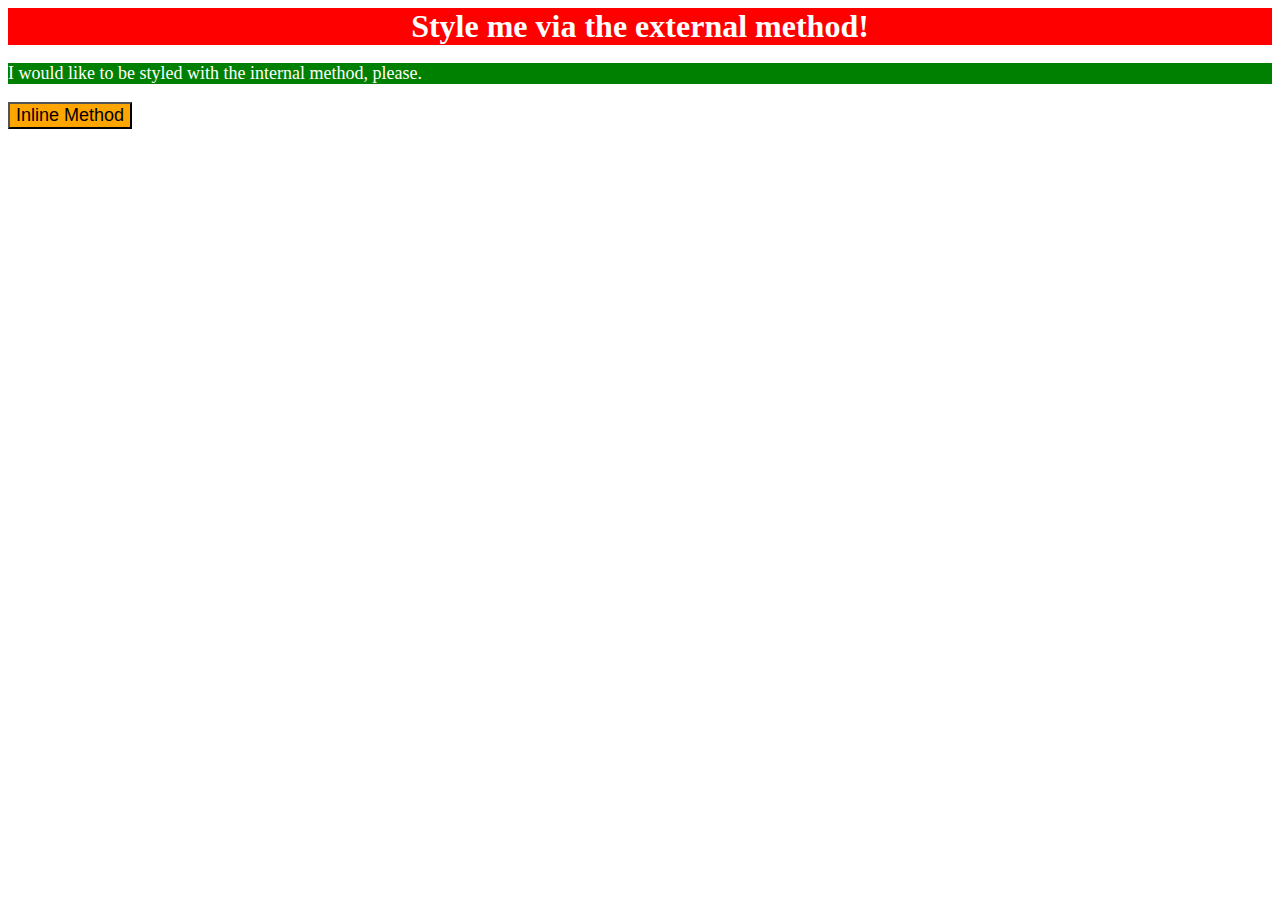
<file: foundations/intro-to-css/01-css-methods/index.html>
<!DOCTYPE html>
<html lang="en">
  <head>
    <meta charset="UTF-8">
    <meta http-equiv="X-UA-Compatible" content="IE=edge">
    <meta name="viewport" content="width=device-width, initial-scale=1.0">
    <link rel="stylesheet" href="styles.css">
    <title>Methods for Adding CSS</title>
    <style>
    p {background-color: green; color: white; font-size: 18px;}
    </style>
  </head>
  <body>
    <div>Style me via the external method!</div>
    <p>I would like to be styled with the internal method, please.</p>
    <button style="background-color: orange; font-size: 18px;">Inline Method</button>
  </body>
</html>
</file>
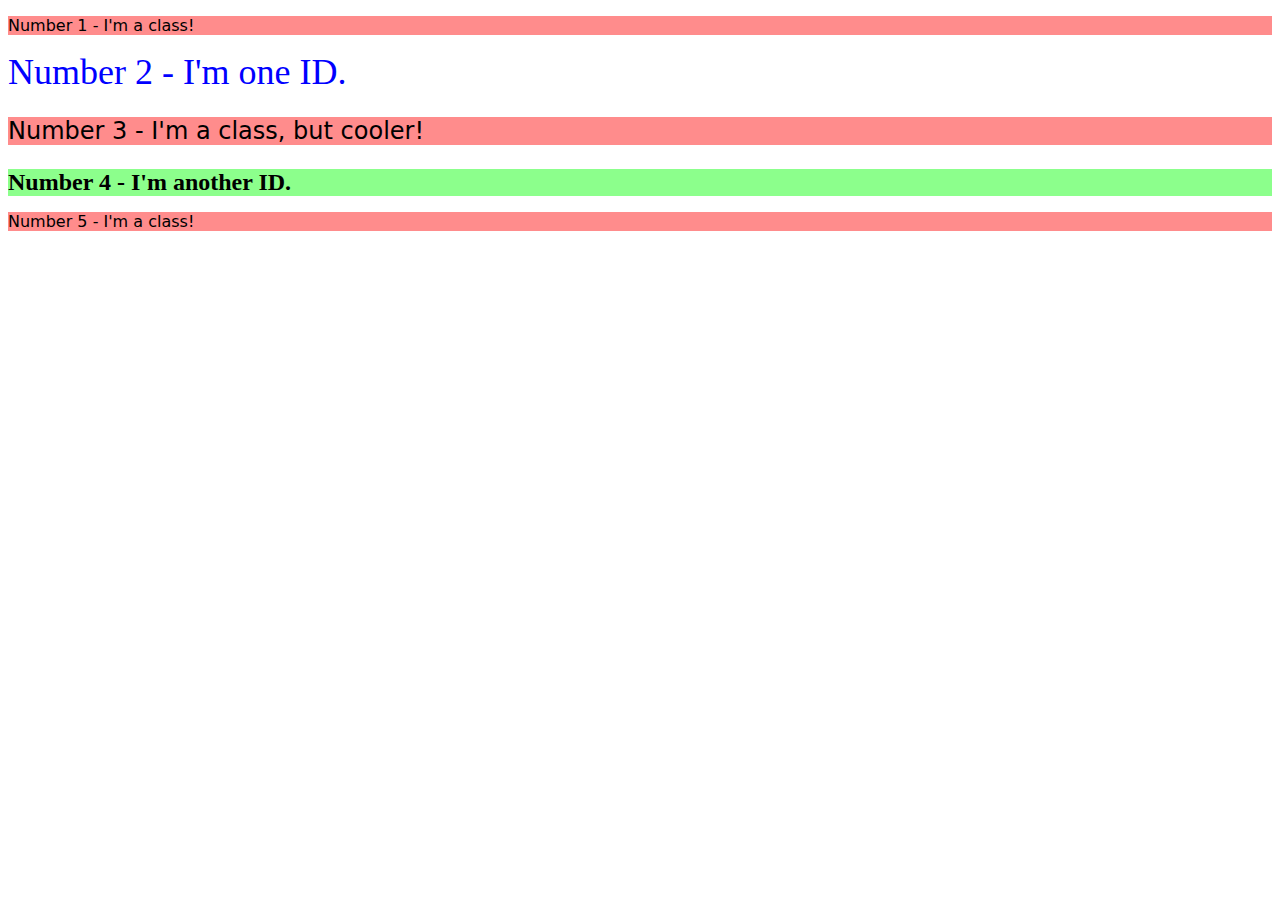
<file: foundations/intro-to-css/02-class-id-selectors/index.html>
<!DOCTYPE html>
<html lang="en">
  <head>
    <meta charset="UTF-8">
    <meta http-equiv="X-UA-Compatible" content="IE=edge">
    <meta name="viewport" content="width=device-width, initial-scale=1.0">
    <title>Class and ID Selectors</title>
    <link rel="stylesheet" href="style.css">
  </head>
  <body>
    <p class="classMain">Number 1 - I'm a class!</p>
    <div id="number2">Number 2 - I'm one ID.</div>
    <p class="classMain anotherClass">Number 3 - I'm a class, but cooler!</p>
    <div id="number4" class="anotherClass">Number 4 - I'm another ID.</div>
    <p class="classMain">Number 5 - I'm a class!</p>
  </body>
</html>
</file>
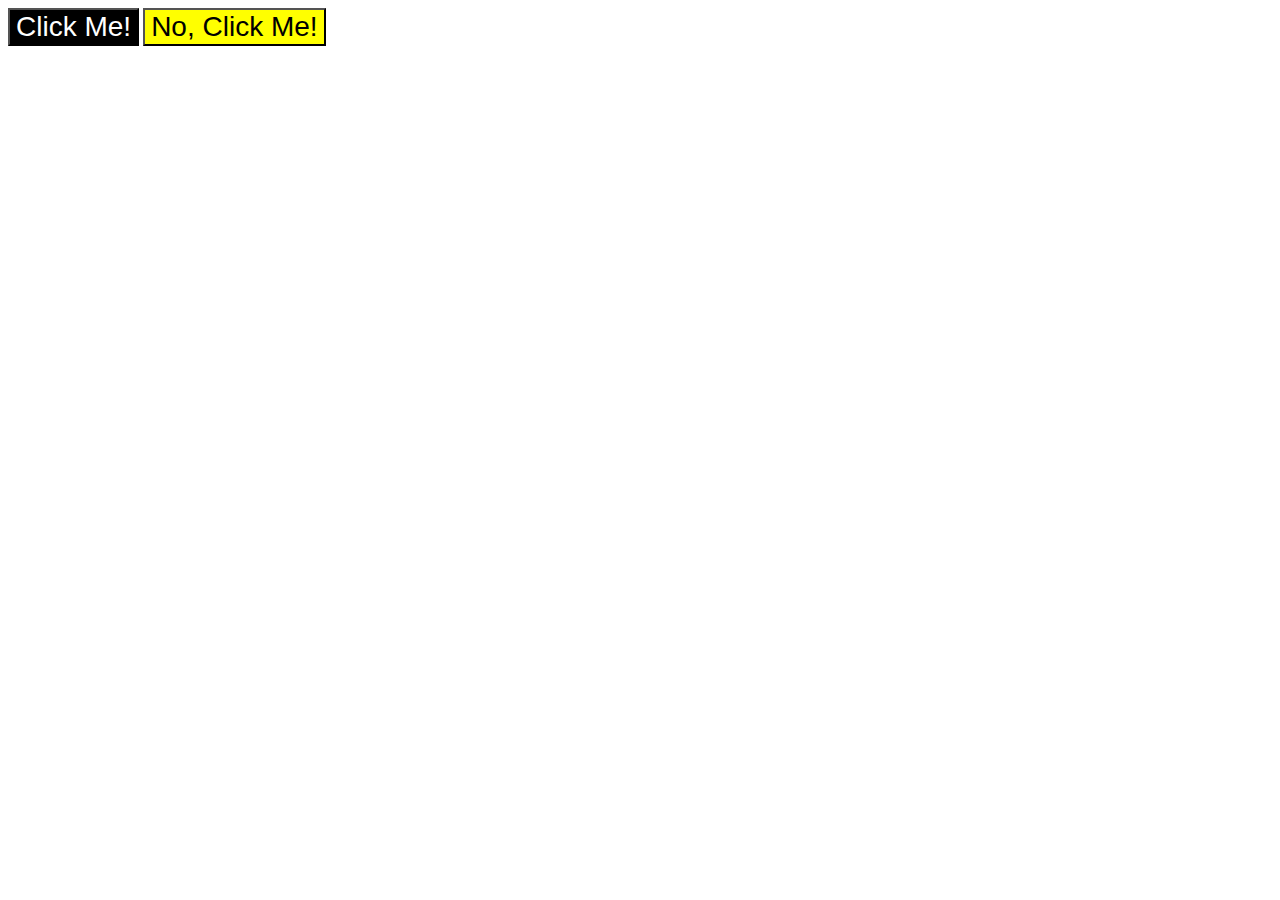
<file: foundations/intro-to-css/03-grouping-selectors/index.html>
<!DOCTYPE html>
<html lang="en">
  <head>
    <meta charset="UTF-8">
    <meta http-equiv="X-UA-Compatible" content="IE=edge">
    <meta name="viewport" content="width=device-width, initial-scale=1.0">
    <title>Grouping Selectors</title>
    <link rel="stylesheet" href="style.css">
  </head>
  <body>
    <button class="clickMe">Click Me!</button>
    <button class="noClickMe">No, Click Me!</button>
  </body>
</html>
</file>
<file: foundations/intro-to-css/01-css-methods/styles.css>
/* CSS Style Sheet */

div {
  background-color: red;
  color: white;
  font-size: 32px;
  text-align: center;
  font-weight: bold;
}
</file>
<file: foundations/intro-to-css/02-class-id-selectors/style.css>
/* CSS Styles */

.classMain {
  background-color: rgb(255, 140, 140);
  font-family: Verdana, 'DejaVu Sans', sans-serif;
}

.anotherClass {
  font-size: 24px;
}

#number2 {
  color: rgb(0, 0, 255);
  font-size: 36px;
}

#number4 {
  background-color: rgb(140, 255, 140);
  font-weight: 700;
}
</file>
<file: foundations/intro-to-css/03-grouping-selectors/style.css>
/* CSS Style */

.clickMe, .noClickMe {
  font-size: 28px;
  font-family: Helvetica, 'Times New Roman', sans-serif;
}

.clickMe {
  color: #fff;
  background-color: #000;
}

.noClickMe {
  background-color: yellow;
}
</file>
